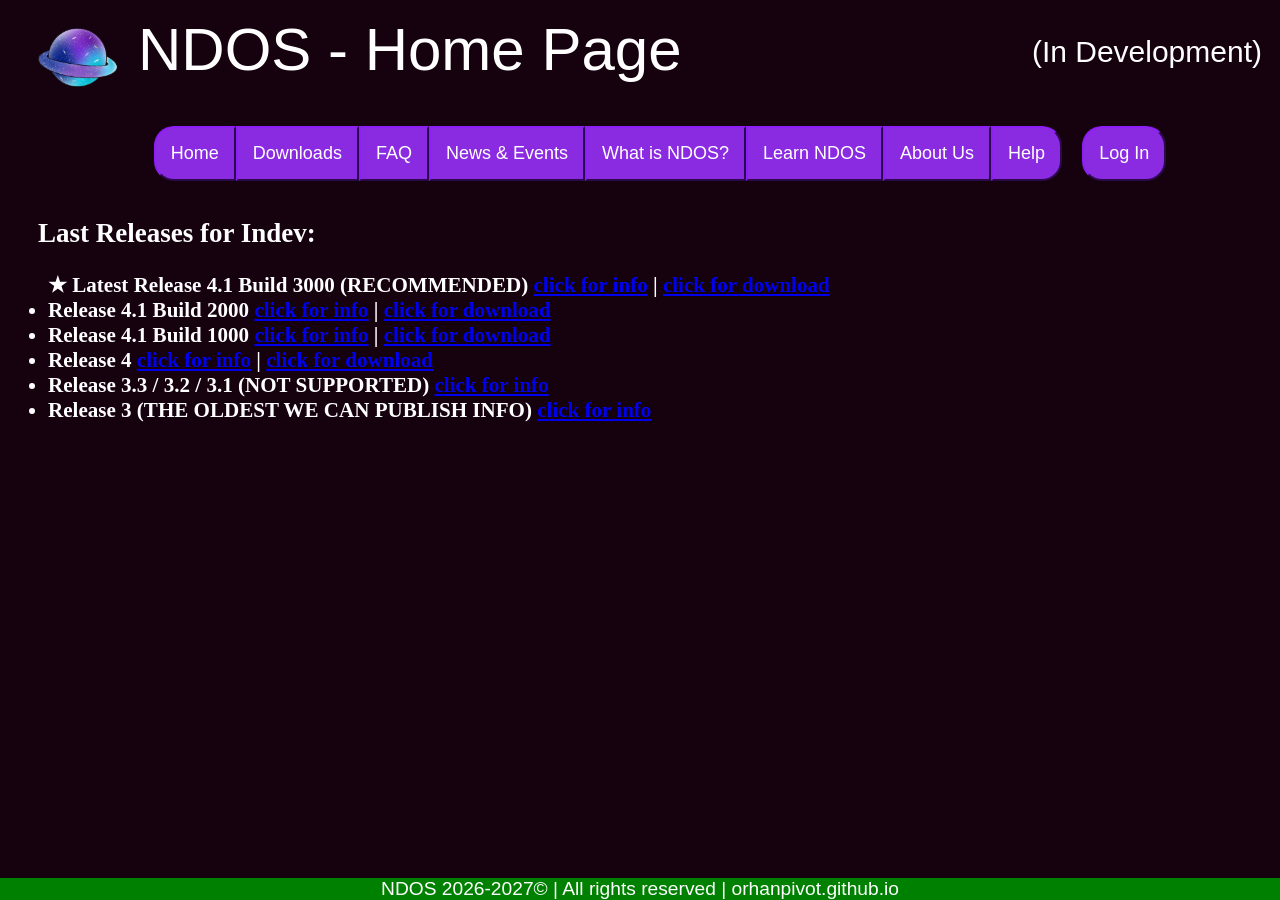
<file: index.html>
<!DOCTYPE html>
<html lang="en">
<head>
    <meta charset="UTF-8">
    <meta name="viewport" content="width=device-width, initial-scale=1.0">
    <title>NebulaDOS Website - Home</title>
    <link rel="stylesheet" href="style.css">
    <link rel="icon" type="image/x-icon" href="ndosicon.ico">
</head>
<body>
    <div class="header">
        <img class="header" src="ndosicon.ico" alt="" width="80px" height="80px">
        <span class="header">NDOS - Home Page</span>
        <span id="dev">(In Development)</span>
    </div>
    <div class="menu">
        <ul class="menu">
            <li class="menu" id="home">
                <button onclick="window.location.href='index.html'" class="menu" id="home">Home</button>
            </li>
            <li class="menu" id="dw">
                <button onclick="window.location.href='downl.html'" class="menu" id="dw">Downloads</button>
            </li>
            <li class="menu" id="faq">
                <button onclick="window.location.href='faq.html'" class="menu" id="faq">FAQ</button>
            </li>
            <li class="menu" id="news">
                <button onclick="window.location.href='news.html'" class="menu" id="news">News & Events</button>
            </li>
            <li class="menu" id="windos">
                <button onclick="window.location.href='whatsndos.html'" class="menu" id="windos">What is NDOS?</button>
            </li>
            <li class="menu" id="lrn">
                <button onclick="window.location.href='learn.html'" class="menu" id="lrn">Learn NDOS</button>
            </li>
            <li class="menu" id="abt">
                <button onclick="window.location.href='about.html'" class="menu" id="abt">About Us</button>
            </li>
            <li class="menu" id="help">
                <button onclick="window.location.href='help.html'" class="menu" id="help">Help</button>
            </li>
            <li class="menu" id="login">
                <button onclick="window.location.href='login.html'" class="menu" id="login">Log In</button>
            </li>
        </ul>
    </div>
    <div class="infos">
        <h2 class="rel">Last Releases for Indev:</h2>
        <h3 class="rel">
            <ul class="rel">
                <li class="rel" id="last">
                    Latest Release 4.1 Build 3000 (RECOMMENDED)
                    <a href="news.html">click for info</a> | 
                    <a href="downl.html">click for download</a>
                </li>
                <li class="rel">
                    Release 4.1 Build 2000
                    <a href="news.html">click for info</a> | 
                    <a href="downl.html">click for download</a>
                </li>
                <li class="rel">
                    Release 4.1 Build 1000
                    <a href="news.html">click for info</a> | 
                    <a href="downl.html">click for download</a>
                </li>
                <li class="rel">
                    Release 4
                    <a href="news.html">click for info</a> | 
                    <a href="downl.html">click for download</a>
                </li>
                <li class="rel">
                    Release 3.3 / 3.2 / 3.1 (NOT SUPPORTED)
                    <a href="news.html">click for info</a>
                </li>
                <li class="rel">
                    Release 3 (THE OLDEST WE CAN PUBLISH INFO)
                    <a href="news.html">click for info</a>
                </li>
            </ul>
        </h3>
    </div>
    <footer>
        <span class="bottom">NDOS 2026-2027© | All rights reserved | orhanpivot.github.io</span>
    </footer>
</body>
</html>
</file>
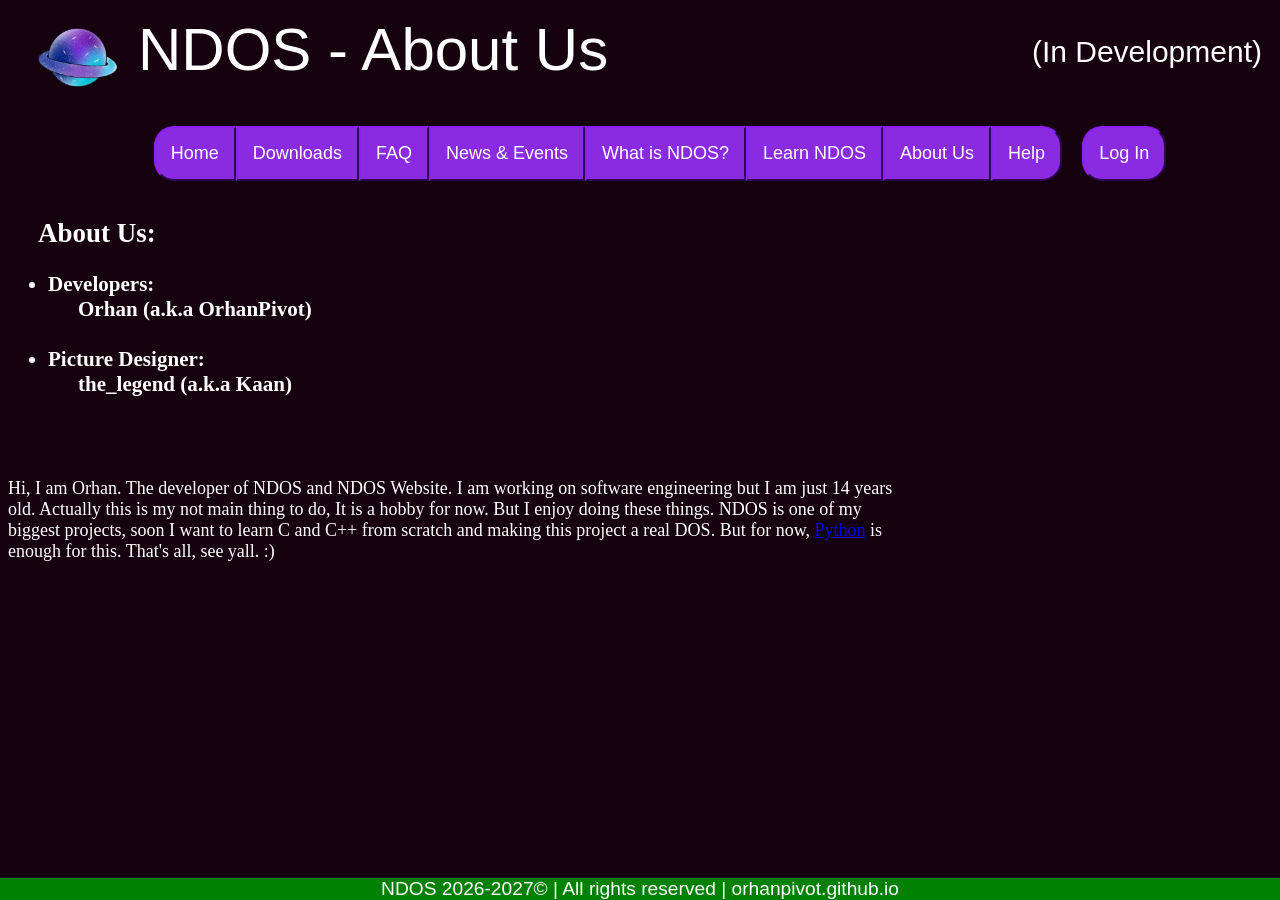
<file: about.html>
<!DOCTYPE html>
<html lang="en">
<head>
    <meta charset="UTF-8">
    <meta name="viewport" content="width=device-width, initial-scale=1.0">
    <title>NDOS Website - About Us</title>
    <link rel="stylesheet" href="about.css">
    <link rel="icon" type="image/x-icon" href="ndosicon.ico">
</head>
<body>
    <div class="header">
        <img class="header" src="ndosicon.ico" alt="" width="80px" height="80px">
        <span class="header">NDOS - About Us</span>
        <span id="dev">(In Development)</span>
    </div>
    <div class="menu">
        <ul class="menu">
            <li class="menu" id="home">
                <button onclick="window.location.href='index.html'" class="menu" id="home">Home</button>
            </li>
            <li class="menu" id="dw">
                <button onclick="window.location.href='downl.html'" class="menu" id="dw">Downloads</button>
            </li>
            <li class="menu" id="faq">
                <button onclick="window.location.href='faq.html'" class="menu" id="faq">FAQ</button>
            </li>
            <li class="menu" id="news">
                <button onclick="window.location.href='news.html'" class="menu" id="news">News & Events</button>
            </li>
            <li class="menu" id="windos">
                <button onclick="window.location.href='whatsndos.html'" class="menu" id="windos">What is NDOS?</button>
            </li>
            <li class="menu" id="lrn">
                <button onclick="window.location.href='learn.html'" class="menu" id="lrn">Learn NDOS</button>
            </li>
            <li class="menu" id="abt">
                <button onclick="window.location.href='about.html'" class="menu" id="abt">About Us</button>
            </li>
            <li class="menu" id="help">
                <button onclick="window.location.href='help.html'" class="menu" id="help">Help</button>
            </li>
            <li class="menu" id="login">
                <button onclick="window.location.href='login.html'" class="menu" id="login">Log In</button>
            </li>
        </ul>
    </div>
    <div class="about">
        <h2>About Us:</h2>
        <h3 class="about">
            <ul class="about">
                <li class="about">
                    Developers:
                    <br>
                    <span class="about">Orhan (a.k.a OrhanPivot)</span>
                </li>
                <br>
                <li class="about">
                    Picture Designer:
                    <br>
                    <span class="about">the_legend (a.k.a Kaan)</span>
                </li>
            </ul>
        </h3>
        <br>
        <br>
        <p class="about">
            Hi, I am Orhan. The developer of NDOS and NDOS Website. I am working on software engineering but I am just 14 years old. Actually this is my not main thing to do, It is a hobby for now. But I enjoy doing these things. NDOS is one of my biggest projects, soon I want to learn C and C++ from scratch and making this project a real DOS. But for now, <a href="https://www.python.org/" target="_blank">Python</a> is enough for this. That's all, see yall. :)
        </p>
    </div>
    <footer>
        <span class="bottom">NDOS 2026-2027© | All rights reserved | orhanpivot.github.io</span>
    </footer>
</body>
</html>
</file>
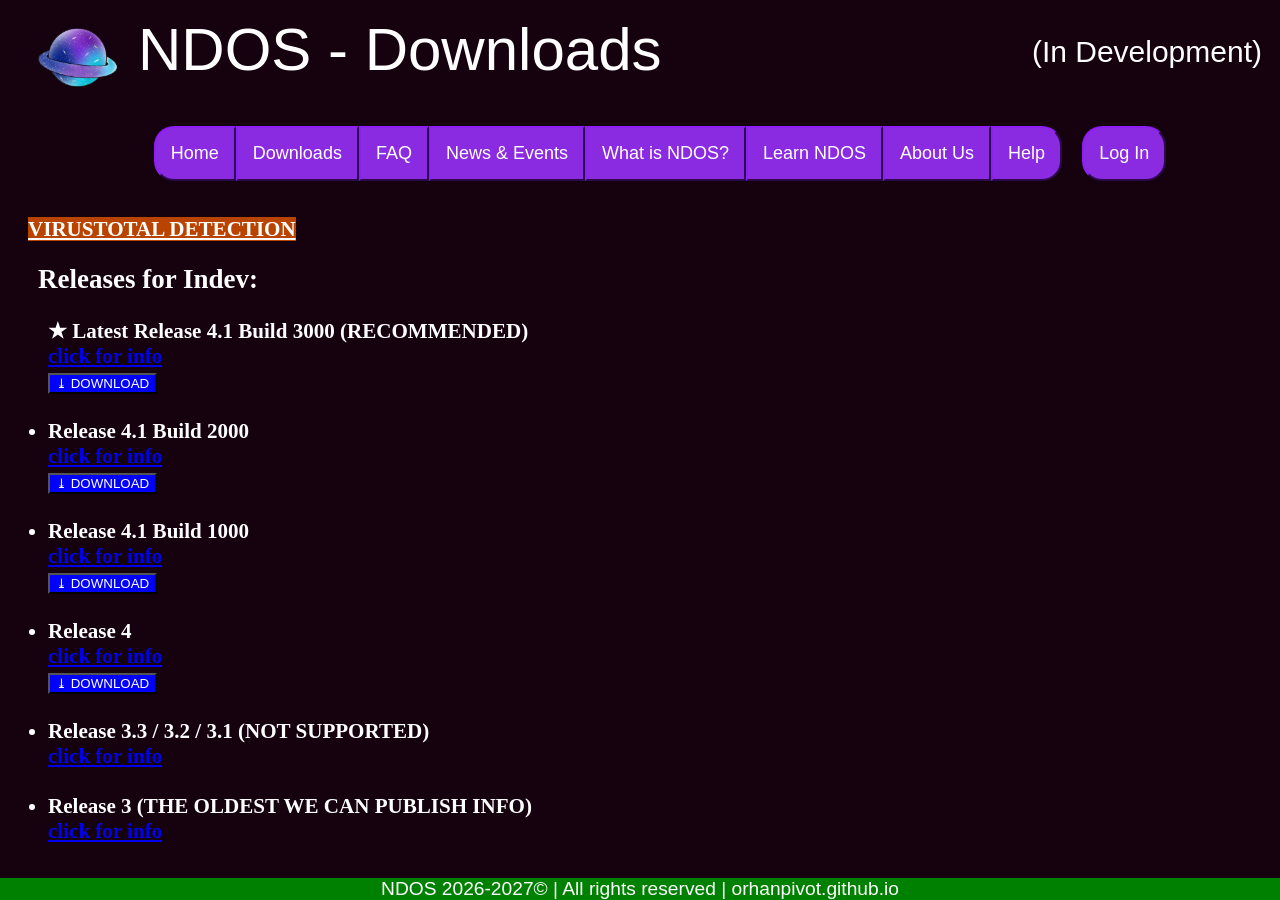
<file: downl.html>
<!DOCTYPE html>
<html lang="en">
<head>
    <meta charset="UTF-8">
    <meta name="viewport" content="width=device-width, initial-scale=1.0">
    <title>NDOS Website - Downloads</title>
    <link rel="stylesheet" href="dw.css">
    <link rel="icon" type="image/x-icon" href="ndosicon.ico">
</head>
<body>
    <div class="header">
        <img class="header" src="ndosicon.ico" alt="" width="80px" height="80px">
        <span class="header">NDOS - Downloads</span>
        <span id="dev">(In Development)</span>
    </div>
    <div class="menu">
        <ul class="menu">
            <li class="menu" id="home">
                <button onclick="window.location.href='index.html'" class="menu" id="home">Home</button>
            </li>
            <li class="menu" id="dw">
                <button onclick="window.location.href='downl.html'" class="menu" id="dw">Downloads</button>
            </li>
            <li class="menu" id="faq">
                <button onclick="window.location.href='faq.html'" class="menu" id="faq">FAQ</button>
            </li>
            <li class="menu" id="news">
                <button onclick="window.location.href='news.html'" class="menu" id="news">News & Events</button>
            </li>
            <li class="menu" id="windos">
                <button onclick="window.location.href='whatsndos.html'" class="menu" id="windos">What is NDOS?</button>
            </li>
            <li class="menu" id="lrn">
                <button onclick="window.location.href='learn.html'" class="menu" id="lrn">Learn NDOS</button>
            </li>
            <li class="menu" id="abt">
                <button onclick="window.location.href='about.html'" class="menu" id="abt">About Us</button>
            </li>
            <li class="menu" id="help">
                <button onclick="window.location.href='help.html'" class="menu" id="help">Help</button>
            </li>
            <li class="menu" id="login">
                <button onclick="window.location.href='login.html'" class="menu" id="login">Log In</button>
            </li>
        </ul>
    </div>
    <div class="main">
        <h3 class="virustotal">
            <a class="virustotal" href="https://www.virustotal.com/gui/file/8b4496083ea16c419c0c71077f6a2ff91b20406745093dacb1380df90e85171d/detection" target="_blank">VIRUSTOTAL DETECTION</a>
        </h3>
        <h2>Releases for Indev:</h2>
        <h3>
            <ul class="rel">
                <li class="rel" id="last">
                    Latest Release 4.1 Build 3000 (RECOMMENDED)
                    <br>
                    <a href="news.html">click for info</a>
                    <br>
                    <button class="main" onclick="window.location.href='./releases/NDOS Release 4.1 Build 3000.zip'">
                        ⤓ DOWNLOAD
                    </button>
                </li>
                <br>
                <li class="rel">
                    Release 4.1 Build 2000
                    <br>
                    <a href="news.html">click for info</a>
                    <br>
                    <button class="main" onclick="window.location.href='./releases/NDOS Release 4.1 Build 2000.zip'">
                        ⤓ DOWNLOAD
                    </button>
                </li>
                <br>
                <li class="rel">
                    Release 4.1 Build 1000
                    <br>
                    <a href="news.html">click for info</a>
                    <br>
                    <button class="main" onclick="window.location.href='404.html'">
                        ⤓ DOWNLOAD
                    </button>
                </li>
                <br>
                <li class="rel">
                    Release 4
                    <br>
                    <a href="news.html">click for info</a>
                    <br>
                    <button class="main" onclick="window.location.href='./releases/NDOS Release 4.zip'">
                        ⤓ DOWNLOAD
                    </button>
                </li>
                <br>
                <li class="rel">
                    Release 3.3 / 3.2 / 3.1 (NOT SUPPORTED)
                    <br>
                    <a href="news.html">click for info</a>
                </li>
                <br>
                <li class="rel">
                    Release 3 (THE OLDEST WE CAN PUBLISH INFO)
                    <br>
                    <a href="news.html">click for info</a>
                </li>
            </ul>
        </h3>
    </div>
    <footer>
        <span class="bottom">NDOS 2026-2027© | All rights reserved | orhanpivot.github.io</span>
    </footer>
</body>
</html>
</file>
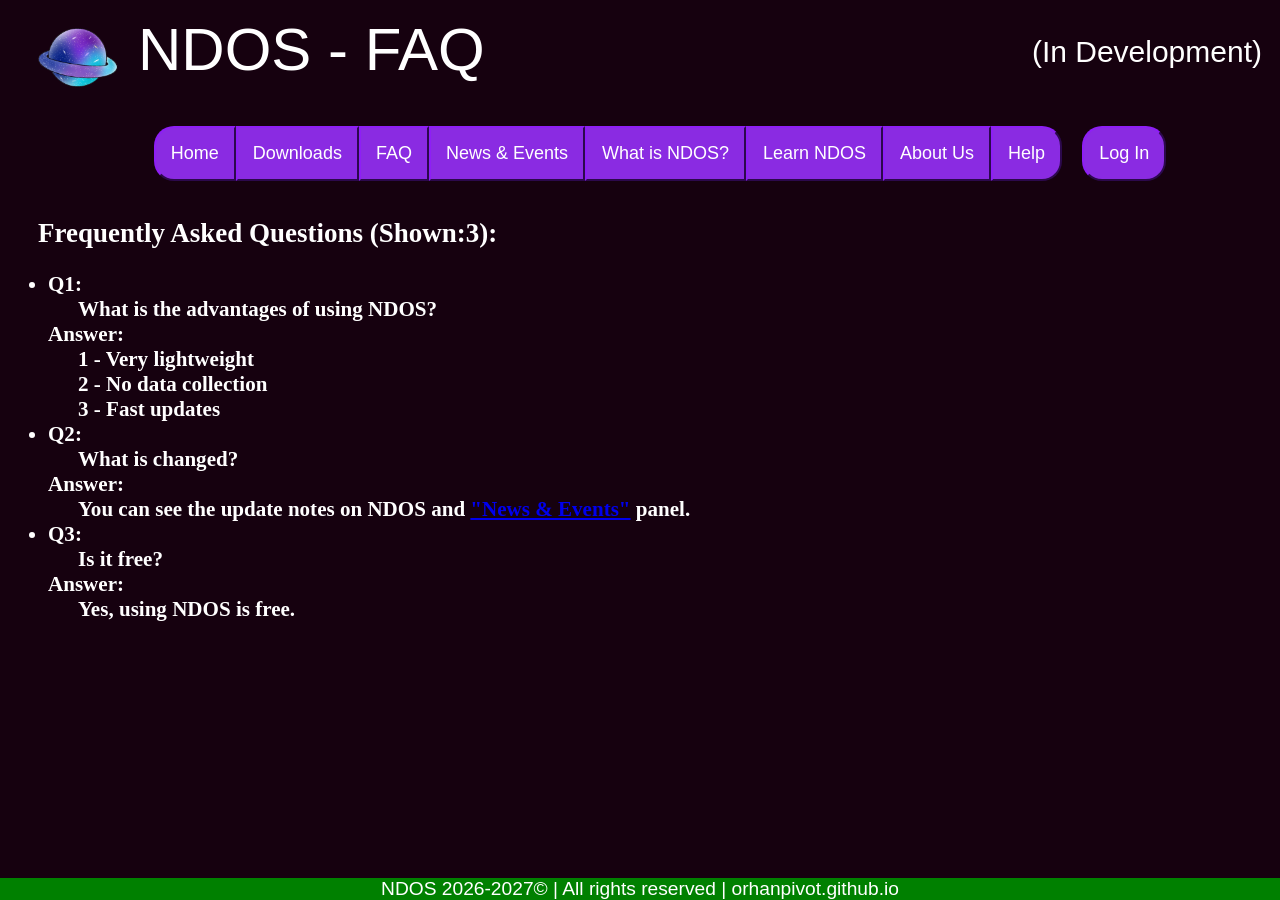
<file: faq.html>
<!DOCTYPE html>
<html lang="en">
<head>
    <meta charset="UTF-8">
    <meta name="viewport" content="width=device-width, initial-scale=1.0">
    <title>NDOS Website - FAQ</title>
    <link rel="stylesheet" href="faq.css">
    <link rel="icon" type="image/x-icon" href="ndosicon.ico">
</head>
<body>
    <div class="header">
        <img class="header" src="ndosicon.ico" alt="" width="80px" height="80px">
        <span class="header">NDOS - FAQ</span>
        <span id="dev">(In Development)</span>
    </div>
    <div class="menu">
        <ul class="menu">
            <li class="menu" id="home">
                <button onclick="window.location.href='index.html'" class="menu" id="home">Home</button>
            </li>
            <li class="menu" id="dw">
                <button onclick="window.location.href='downl.html'" class="menu" id="dw">Downloads</button>
            </li>
            <li class="menu" id="faq">
                <button onclick="window.location.href='faq.html'" class="menu" id="faq">FAQ</button>
            </li>
            <li class="menu" id="news">
                <button onclick="window.location.href='news.html'" class="menu" id="news">News & Events</button>
            </li>
            <li class="menu" id="windos">
                <button onclick="window.location.href='whatsndos.html'" class="menu" id="windos">What is NDOS?</button>
            </li>
            <li class="menu" id="lrn">
                <button onclick="window.location.href='learn.html'" class="menu" id="lrn">Learn NDOS</button>
            </li>
            <li class="menu" id="abt">
                <button onclick="window.location.href='about.html'" class="menu" id="abt">About Us</button>
            </li>
            <li class="menu" id="help">
                <button onclick="window.location.href='help.html'" class="menu" id="help">Help</button>
            </li>
            <li class="menu" id="login">
                <button onclick="window.location.href='login.html'" class="menu" id="login">Log In</button>
            </li>
        </ul>
    </div>
    <div class="faq">
        <h2>Frequently Asked Questions (Shown:3):</h2>
        <h3>
            <ul class="faq">
                <li class="faq">Q1: <br><span class="faq">What is the advantages of using NDOS?</span> <br>Answer: <br><span class="faq">1 - Very lightweight</span> <br><span class="faq">2 - No data collection</span> <br><span class="faq">3 - Fast updates</span></li>
                <li class="faq">Q2: <br><span class="faq">What is changed?</span> <br>Answer: <br><span class="faq">You can see the update notes on NDOS and <a href="news.html">"News & Events"</a> panel.</span></li>
                <li class="faq">Q3: <br><span class="faq">Is it free?</span> <br>Answer: <br><span class="faq">Yes, using NDOS is free.</span></li>
            </ul>
            <br>
        </h3>
    </div>
    <footer>
        <span class="bottom">NDOS 2026-2027© | All rights reserved | orhanpivot.github.io</span>
    </footer>
</body>
</html>
</file>
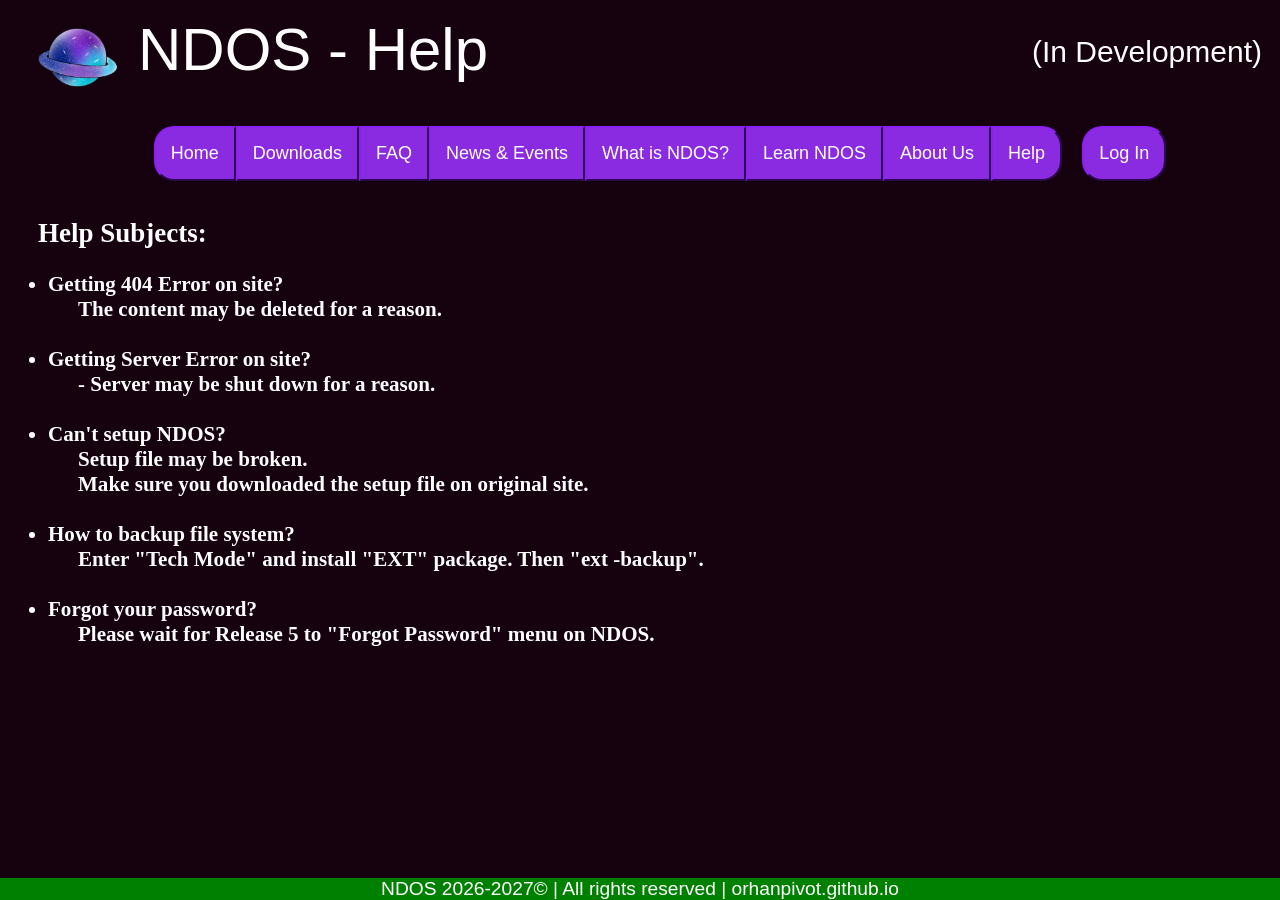
<file: help.html>
<!DOCTYPE html>
<html lang="en">
<head>
    <meta charset="UTF-8">
    <meta name="viewport" content="width=device-width, initial-scale=1.0">
    <title>NDOS Website - Help</title>
    <link rel="stylesheet" href="help.css">
    <link rel="icon" type="image/x-icon" href="ndosicon.ico">
</head>
<body>
    <div class="header">
        <img class="header" src="ndosicon.ico" alt="" width="80px" height="80px">
        <span class="header">NDOS - Help</span>
        <span id="dev">(In Development)</span>
    </div>
    <div class="menu">
        <ul class="menu">
            <li class="menu" id="home">
                <button onclick="window.location.href='index.html'" class="menu" id="home">Home</button>
            </li>
            <li class="menu" id="dw">
                <button onclick="window.location.href='downl.html'" class="menu" id="dw">Downloads</button>
            </li>
            <li class="menu" id="faq">
                <button onclick="window.location.href='faq.html'" class="menu" id="faq">FAQ</button>
            </li>
            <li class="menu" id="news">
                <button onclick="window.location.href='news.html'" class="menu" id="news">News & Events</button>
            </li>
            <li class="menu" id="windos">
                <button onclick="window.location.href='whatsndos.html'" class="menu" id="windos">What is NDOS?</button>
            </li>
            <li class="menu" id="lrn">
                <button onclick="window.location.href='learn.html'" class="menu" id="lrn">Learn NDOS</button>
            </li>
            <li class="menu" id="abt">
                <button onclick="window.location.href='about.html'" class="menu" id="abt">About Us</button>
            </li>
            <li class="menu" id="help">
                <button onclick="window.location.href='help.html'" class="menu" id="help">Help</button>
            </li>
            <li class="menu" id="login">
                <button onclick="window.location.href='login.html'" class="menu" id="login">Log In</button>
            </li>
        </ul>
    </div>
    <div class="help">
        <h2 class="help">Help Subjects:</h2>
        <h3 class="help">
            <ul class="help">
                <li class="help">
                    Getting 404 Error on site?
                    <br>
                    <span class="help">
                        The content may be deleted for a reason.
                    </span>
                </li>
                <br>
                <li class="help">
                    Getting Server Error on site?
                    <br>
                    <span class="help">
                        - Server may be shut down for a reason.
                    </span>
                </li>
                <br>
                <li class="help">
                    Can't setup NDOS?
                    <br>
                    <span class="help">
                        Setup file may be broken.
                    </span>
                    <br>
                    <span class="help">
                        Make sure you downloaded the setup file on original site.
                    </span>
                </li>
                <br>
                <li class="help">
                    How to backup file system?
                    <br>
                    <span class="help">
                        Enter "Tech Mode" and install "EXT" package. Then "ext -backup".
                    </span>
                </li>
                <br>
                <li class="help">
                    Forgot your password?
                    <br>
                    <span class="help">
                        Please wait for Release 5 to "Forgot Password" menu on NDOS.
                    </span>
                </li>
            </ul>
        </h3>
    </div>
    <br>
    <footer>
        <span class="bottom">NDOS 2026-2027© | All rights reserved | orhanpivot.github.io</span>
    </footer>
</body>
</html>
</file>
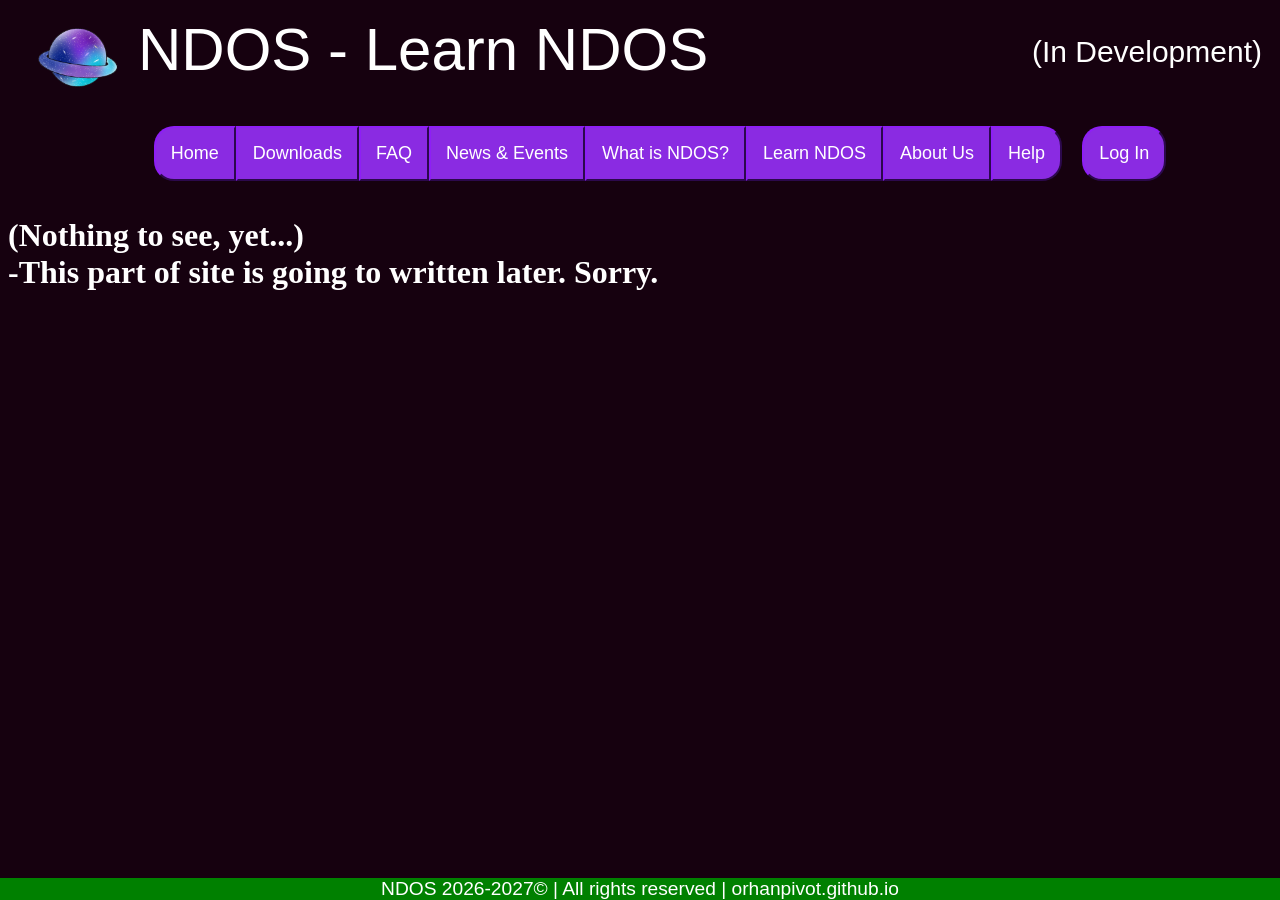
<file: learn.html>
<!DOCTYPE html>
<html lang="en">
<head>
    <meta charset="UTF-8">
    <meta name="viewport" content="width=device-width, initial-scale=1.0">
    <title>NDOS Website - Learn NDOS</title>
    <link rel="stylesheet" href="learn.css">
    <link rel="icon" type="image/x-icon" href="ndosicon.ico">
</head>
<body>
    <div class="header">
        <img class="header" src="ndosicon.ico" alt="" width="80px" height="80px">
        <span class="header">NDOS - Learn NDOS</span>
        <span id="dev">(In Development)</span>
    </div>
    <div class="menu">
        <ul class="menu">
            <li class="menu" id="home">
                <button onclick="window.location.href='index.html'" class="menu" id="home">Home</button>
            </li>
            <li class="menu" id="dw">
                <button onclick="window.location.href='downl.html'" class="menu" id="dw">Downloads</button>
            </li>
            <li class="menu" id="faq">
                <button onclick="window.location.href='faq.html'" class="menu" id="faq">FAQ</button>
            </li>
            <li class="menu" id="news">
                <button onclick="window.location.href='news.html'" class="menu" id="news">News & Events</button>
            </li>
            <li class="menu" id="windos">
                <button onclick="window.location.href='whatsndos.html'" class="menu" id="windos">What is NDOS?</button>
            </li>
            <li class="menu" id="lrn">
                <button onclick="window.location.href='learn.html'" class="menu" id="lrn">Learn NDOS</button>
            </li>
            <li class="menu" id="abt">
                <button onclick="window.location.href='about.html'" class="menu" id="abt">About Us</button>
            </li>
            <li class="menu" id="help">
                <button onclick="window.location.href='help.html'" class="menu" id="help">Help</button>
            </li>
            <li class="menu" id="login">
                <button onclick="window.location.href='login.html'" class="menu" id="login">Log In</button>
            </li>
        </ul>
    </div>
    <div class="main">
        <h1 class="main">
            (Nothing to see, yet...)<br>-This part of site is going to written later. Sorry.
        </h1>
    </div>
    <footer>
        <span class="bottom">NDOS 2026-2027© | All rights reserved | orhanpivot.github.io</span>
    </footer>
</body>
</html>
</file>
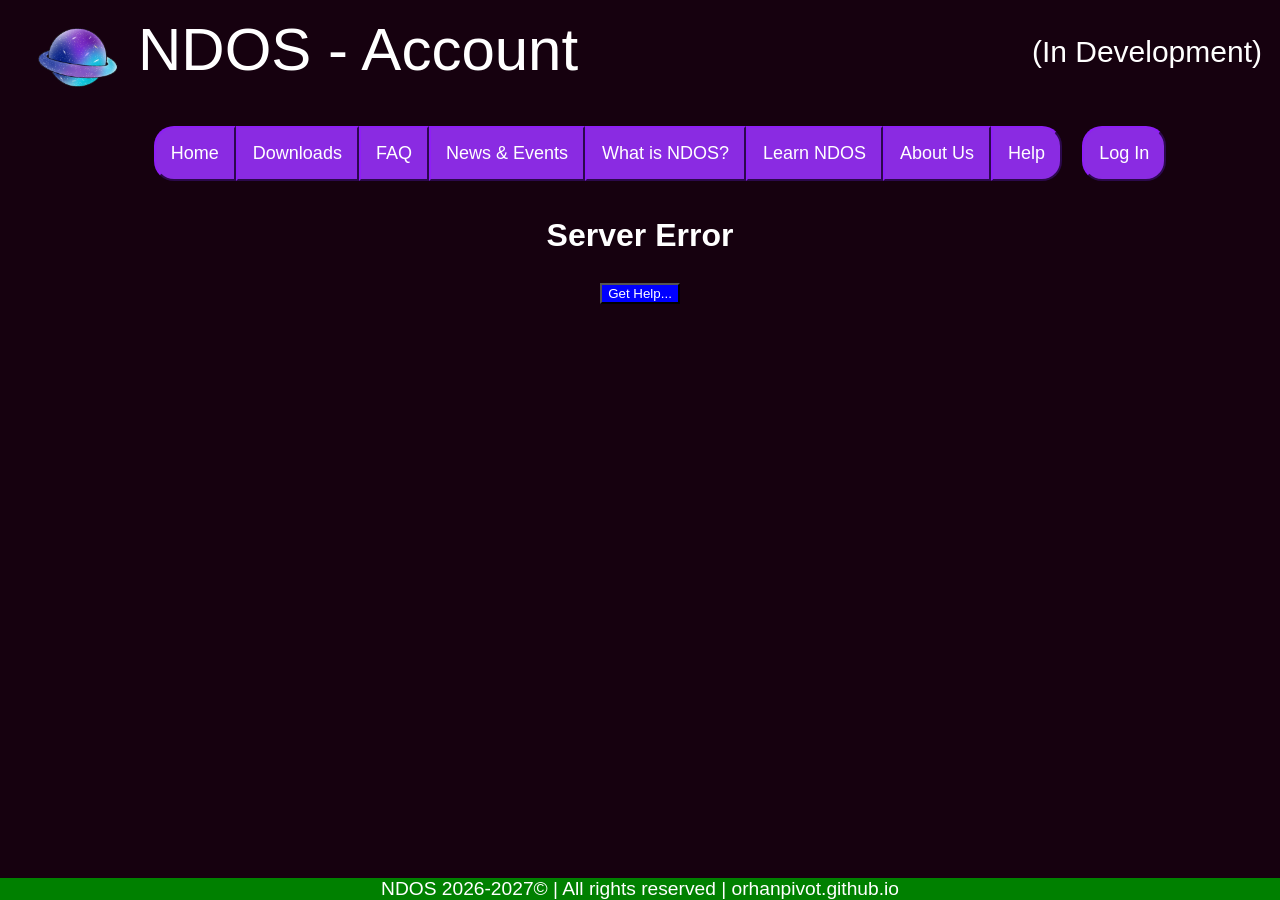
<file: login.html>
<!DOCTYPE html>
<html lang="en">
<head>
    <meta charset="UTF-8">
    <meta name="viewport" content="width=device-width, initial-scale=1.0">
    <title>NDOS Website - Account</title>
    <link rel="stylesheet" href="login.css">
    <link rel="icon" type="image/x-icon" href="ndosicon.ico">
</head>
<body>
    <div class="header">
        <img class="header" src="ndosicon.ico" alt="" width="80px" height="80px">
        <span class="header">NDOS - Account</span>
        <span id="dev">(In Development)</span>
    </div>
    <div class="menu">
        <ul class="menu">
            <li class="menu" id="home">
                <button onclick="window.location.href='index.html'" class="menu" id="home">Home</button>
            </li>
            <li class="menu" id="dw">
                <button onclick="window.location.href='downl.html'" class="menu" id="dw">Downloads</button>
            </li>
            <li class="menu" id="faq">
                <button onclick="window.location.href='faq.html'" class="menu" id="faq">FAQ</button>
            </li>
            <li class="menu" id="news">
                <button onclick="window.location.href='news.html'" class="menu" id="news">News & Events</button>
            </li>
            <li class="menu" id="windos">
                <button onclick="window.location.href='whatsndos.html'" class="menu" id="windos">What is NDOS?</button>
            </li>
            <li class="menu" id="lrn">
                <button onclick="window.location.href='learn.html'" class="menu" id="lrn">Learn NDOS</button>
            </li>
            <li class="menu" id="abt">
                <button onclick="window.location.href='about.html'" class="menu" id="abt">About Us</button>
            </li>
            <li class="menu" id="help">
                <button onclick="window.location.href='help.html'" class="menu" id="help">Help</button>
            </li>
            <li class="menu" id="login">
                <button onclick="window.location.href='login.html'" class="menu" id="login">Log In</button>
            </li>
        </ul>
    </div>
    <div class="login">
        <h1>Server Error</h1>
        <h2><button onclick="window.location.href='help.html'" class="hlp">Get Help...</button></h2>
    </div>
    <footer>
        <span class="bottom">NDOS 2026-2027© | All rights reserved | orhanpivot.github.io</span>
    </footer>
</body>
</html>
</file>
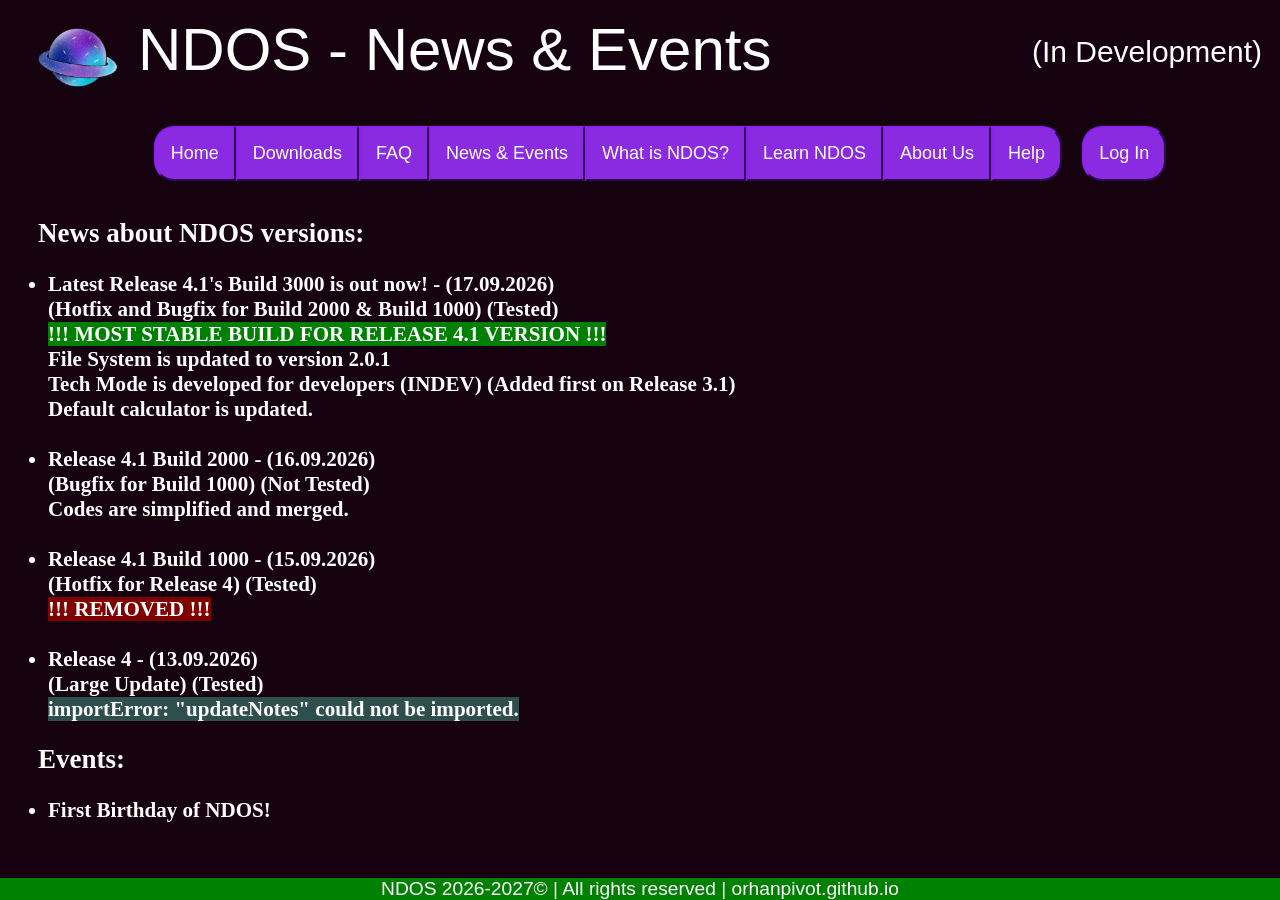
<file: news.html>
<!DOCTYPE html>
<html lang="en">
<head>
    <meta charset="UTF-8">
    <meta name="viewport" content="width=device-width, initial-scale=1.0">
    <title>NDOS Website - News</title>
    <link rel="stylesheet" href="news.css">
    <link rel="icon" type="image/x-icon" href="ndosicon.ico">
</head>
<body>
    <div class="header">
        <img class="header" src="ndosicon.ico" alt="" width="80px" height="80px">
        <span class="header">NDOS - News & Events</span>
        <span id="dev">(In Development)</span>
    </div>
    <div class="menu">
        <ul class="menu">
            <li class="menu" id="home">
                <button onclick="window.location.href='index.html'" class="menu" id="home">Home</button>
            </li>
            <li class="menu" id="dw">
                <button onclick="window.location.href='downl.html'" class="menu" id="dw">Downloads</button>
            </li>
            <li class="menu" id="faq">
                <button onclick="window.location.href='faq.html'" class="menu" id="faq">FAQ</button>
            </li>
            <li class="menu" id="news">
                <button onclick="window.location.href='news.html'" class="menu" id="news">News & Events</button>
            </li>
            <li class="menu" id="windos">
                <button onclick="window.location.href='whatsndos.html'" class="menu" id="windos">What is NDOS?</button>
            </li>
            <li class="menu" id="lrn">
                <button onclick="window.location.href='learn.html'" class="menu" id="lrn">Learn NDOS</button>
            </li>
            <li class="menu" id="abt">
                <button onclick="window.location.href='about.html'" class="menu" id="abt">About Us</button>
            </li>
            <li class="menu" id="help">
                <button onclick="window.location.href='help.html'" class="menu" id="help">Help</button>
            </li>
            <li class="menu" id="login">
                <button onclick="window.location.href='login.html'" class="menu" id="login">Log In</button>
            </li>
        </ul>
    </div>
    <div class="news">
        <h2 class="news">News about NDOS versions:</h2>
        <h3 class="news">
            <ul class="news">
                <li class="news">
                    Latest Release 4.1's Build 3000 is out now! - (17.09.2026)
                    <br>
                    (Hotfix and Bugfix for Build 2000 & Build 1000) (Tested)
                    <br>
                    <span class="news" id="GREEN">!!! MOST STABLE BUILD FOR RELEASE 4.1 VERSION !!!</span>
                    <br>
                    File System is updated to version 2.0.1
                    <br>
                    Tech Mode is developed for developers (INDEV) (Added first on Release 3.1)
                    <br>
                    Default calculator is updated.
                </li>
                <br>
                <li class="news">
                    Release 4.1 Build 2000 - (16.09.2026)
                    <br>
                    (Bugfix for Build 1000) (Not Tested)
                    <br>
                    Codes are simplified and merged.
                </li>
                <br>
                <li class="news">
                    Release 4.1 Build 1000 - (15.09.2026)
                    <br>
                    (Hotfix for Release 4) (Tested)
                    <br>
                    <span class="news" id="RED">!!! REMOVED !!!</span>
                </li>
                <br>
                <li class="news">
                    Release 4 - (13.09.2026)
                    <br>
                    (Large Update) (Tested)
                    <br>
                    <span class="news" id="GRAY">importError: "updateNotes" could not be imported.</span>
                </li>
            </ul>
        </h3>
    </div>
    <div class="events">
        <h2>Events:</h2>
        <h3 class="events">
            <ul class="events">
                <li class="events">
                    First Birthday of NDOS!
                    <br>
                    <br>
                </li>
            </ul>
        </h3>
    </div>
    <footer>
        <span class="bottom">NDOS 2026-2027© | All rights reserved | orhanpivot.github.io</span>
    </footer>
</body>
</html>
</file>
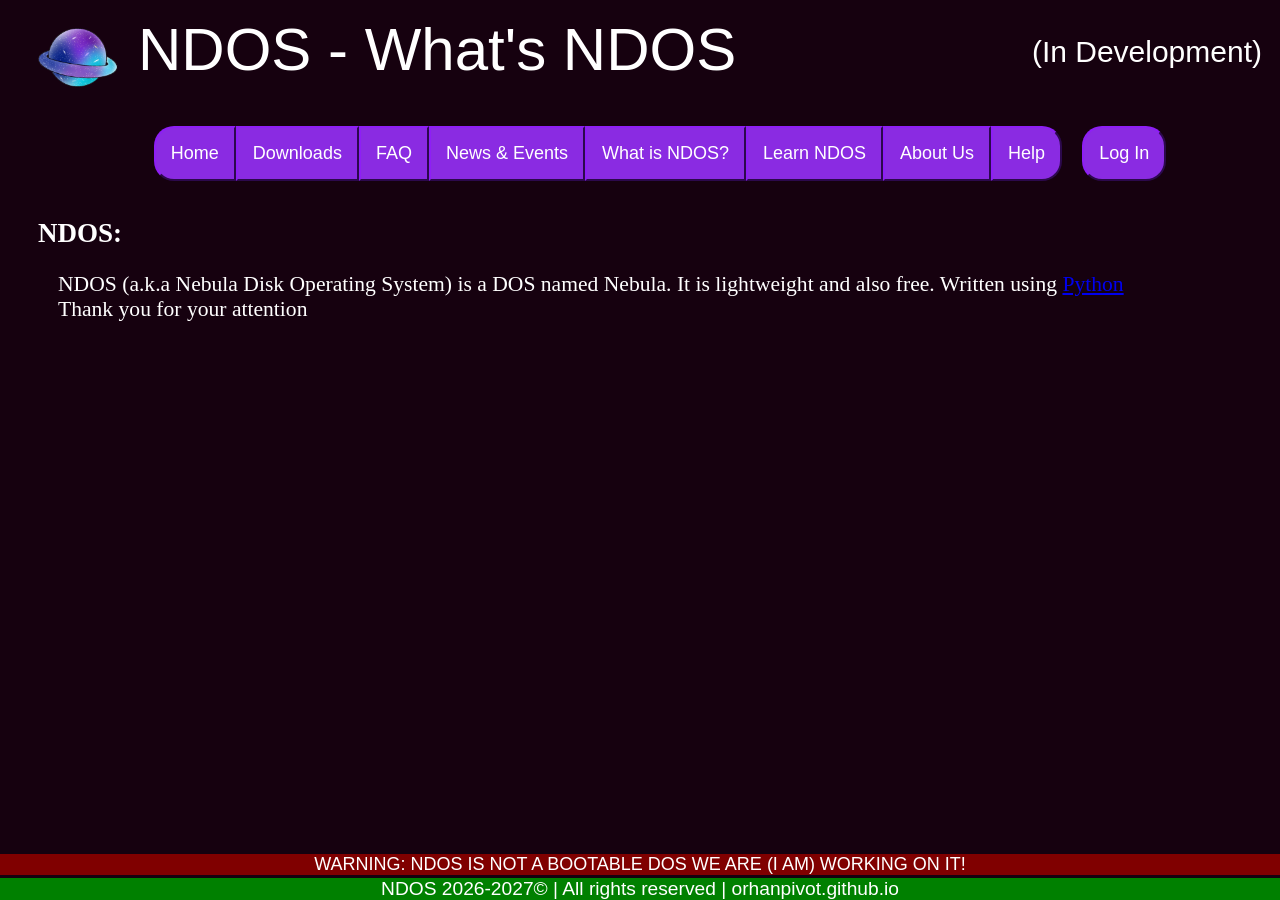
<file: whatsndos.html>
<!DOCTYPE html>
<html lang="en">
<head>
    <meta charset="UTF-8">
    <meta name="viewport" content="width=device-width, initial-scale=1.0">
    <title>NDOS Website - What is NDOS</title>
    <link rel="stylesheet" href="whatsndos.css">
    <link rel="icon" type="image/x-icon" href="ndosicon.ico">
</head>
<body>
    <div class="header">
        <img class="header" src="ndosicon.ico" alt="" width="80px" height="80px">
        <span class="header">NDOS - What's NDOS</span>
        <span id="dev">(In Development)</span>
    </div>
    <div class="menu">
        <ul class="menu">
            <li class="menu" id="home">
                <button onclick="window.location.href='index.html'" class="menu" id="home">Home</button>
            </li>
            <li class="menu" id="dw">
                <button onclick="window.location.href='downl.html'" class="menu" id="dw">Downloads</button>
            </li>
            <li class="menu" id="faq">
                <button onclick="window.location.href='faq.html'" class="menu" id="faq">FAQ</button>
            </li>
            <li class="menu" id="news">
                <button onclick="window.location.href='news.html'" class="menu" id="news">News & Events</button>
            </li>
            <li class="menu" id="windos">
                <button onclick="window.location.href='whatsndos.html'" class="menu" id="windos">What is NDOS?</button>
            </li>
            <li class="menu" id="lrn">
                <button onclick="window.location.href='learn.html'" class="menu" id="lrn">Learn NDOS</button>
            </li>
            <li class="menu" id="abt">
                <button onclick="window.location.href='about.html'" class="menu" id="abt">About Us</button>
            </li>
            <li class="menu" id="help">
                <button onclick="window.location.href='help.html'" class="menu" id="help">Help</button>
            </li>
            <li class="menu" id="login">
                <button onclick="window.location.href='login.html'" class="menu" id="login">Log In</button>
            </li>
        </ul>
    </div>
    <div class="main">
        <h2 class="main">NDOS:</h2>
        <p class="main">
            NDOS (a.k.a Nebula Disk Operating System) is a DOS named Nebula. It is lightweight and also free. Written using <a href="https://www.python.org/" target="_blank" class="main">Python</a><br>Thank you for your attention
        </p>
    </div>
    <footer class="footer">
        <span class="footer">WARNING: NDOS IS NOT A BOOTABLE DOS WE ARE (I AM) WORKING ON IT!</span>
    </footer>
    <footer>
        <span class="bottom">NDOS 2026-2027© | All rights reserved | orhanpivot.github.io</span>
    </footer>
</body>
</html>
</file>
<file: style.css>
html {
    background-color: rgb(22, 1, 15);
    color: white;
}
/*body {}*/
div.header {
    margin-top: 15px;
    display: flex;
    text-align: center;
}
img.header {
    margin-left: 30px;
}
span.header {
    margin-left: 20px;
    font-family: 'Segoe UI', Tahoma, Geneva, Verdana, sans-serif;
    font-size: 60px;
}
span#dev {
    margin-top: 20px;
    margin-bottom: 20px;
    margin-right: 10px;
    margin-left: auto;
    font-family: 'Segoe UI', Tahoma, Geneva, Verdana, sans-serif;
    font-size: 30px;
}
ul.menu {
    justify-content: center;
    list-style: none;
    display: flex;
    text-align: center;
}
button.menu {
    background-color: blueviolet;
    border-color: rgb(93, 20, 161);
    color: white;
    padding: 15px;
    margin: 15px 0px;
    font-size: large;
}
button.menu:hover {
    background-color: rgb(163, 112, 211);
    border-color: rgb(163, 112, 211);
}
button#home {
    border-top-left-radius: 20px;
    border-bottom-left-radius: 20px;
}
button#help {
    border-top-right-radius: 20px;
    border-bottom-right-radius: 20px;
}
button#login {
    margin-left: 20px;
    border-radius: 20px;
}
/*
button.faq {}
button.news {}
button.windos {}
button.lrn {}
button.abt {}
*/
div.infos {
    font-size: large;
}
h2.rel {
    margin-left: 30px;
}
li.rel#last {
    list-style: none;
}
li.rel#last::before {
    content: "★ ";
    color: white;
}
a:hover {
    color: wheat;
}
footer {
    background-color: green;
    position: fixed;
    text-align: center;
    bottom: 0;
    left: 0;
    width: 100%;
}
span.bottom {
    font-family: 'Segoe UI', Tahoma, Geneva, Verdana, sans-serif;
    font-size: larger;
}
</file>
<file: about.css>
html {
    background-color: rgb(22, 1, 15);
    color: white;
}
div.header {
    margin-top: 15px;
    display: flex;
    text-align: center;
}
img.header {
    margin-left: 30px;
}
span.header {
    margin-left: 20px;
    font-family: 'Segoe UI', Tahoma, Geneva, Verdana, sans-serif;
    font-size: 60px;
}
span#dev {
    margin-top: 20px;
    margin-bottom: 20px;
    margin-right: 10px;
    margin-left: auto;
    font-family: 'Segoe UI', Tahoma, Geneva, Verdana, sans-serif;
    font-size: 30px;
}
ul.menu {
    justify-content: center;
    list-style: none;
    display: flex;
    text-align: center;
}
button.menu {
    background-color: blueviolet;
    border-color: rgb(93, 20, 161);
    color: white;
    padding: 15px;
    margin: 15px 0px;
    font-size: large;
}
button.menu:hover {
    background-color: rgb(163, 112, 211);
    border-color: rgb(163, 112, 211);
}
button#home {
    border-top-left-radius: 20px;
    border-bottom-left-radius: 20px;
}
button#help {
    border-top-right-radius: 20px;
    border-bottom-right-radius: 20px;
}
button#login {
    margin-left: 20px;
    border-radius: 20px;
}
div.about {
    font-size: large;
}
h2 {
    margin-left: 30px;
}
span.about {
    margin-left: 30px;
}
p.about {
    margin-right: 360px;
}
a:hover {
    color: wheat;
}
footer {
    background-color: green;
    position: fixed;
    text-align: center;
    bottom: 0;
    left: 0;
    width: 100%;
}
span.bottom {
    font-family: 'Segoe UI', Tahoma, Geneva, Verdana, sans-serif;
    font-size: larger;
}
</file>
<file: dw.css>
html {
    background-color: rgb(22, 1, 15);
    color: white;
}
div.header {
    margin-top: 15px;
    display: flex;
    text-align: center;
}
img.header {
    margin-left: 30px;
}
span.header {
    margin-left: 20px;
    font-family: 'Segoe UI', Tahoma, Geneva, Verdana, sans-serif;
    font-size: 60px;
}
span#dev {
    margin-top: 20px;
    margin-bottom: 20px;
    margin-right: 10px;
    margin-left: auto;
    font-family: 'Segoe UI', Tahoma, Geneva, Verdana, sans-serif;
    font-size: 30px;
}
ul.menu {
    justify-content: center;
    list-style: none;
    display: flex;
    text-align: center;
}
button.menu {
    background-color: blueviolet;
    border-color: rgb(93, 20, 161);
    color: white;
    padding: 15px;
    margin: 15px 0px;
    font-size: large;
}
button.menu:hover {
    background-color: rgb(163, 112, 211);
    border-color: rgb(163, 112, 211);
}
button#home {
    border-top-left-radius: 20px;
    border-bottom-left-radius: 20px;
}
button#help {
    border-top-right-radius: 20px;
    border-bottom-right-radius: 20px;
}
button#login {
    margin-left: 20px;
    border-radius: 20px;
}
div.main {
    font-size: large;
}
h2 {
    margin-left: 30px;
}
h3.virustotal {
    margin-left: 20px;
}
a:hover {
    color: wheat;
}
a.virustotal {
    background-color: rgb(185, 68, 0);
    color: white;
}
button.main {
    background-color: blue;
    color: white;
}
button.main:hover {
    background-color: rgb(57, 57, 255);
}
li.rel#last {
    list-style: none;
}
li.rel#last::before {
    content: "★ ";
    color: white;
}
footer {
    background-color: green;
    position: fixed;
    text-align: center;
    bottom: 0;
    left: 0;
    width: 100%;
}
span.bottom {
    font-family: 'Segoe UI', Tahoma, Geneva, Verdana, sans-serif;
    font-size: larger;
}
</file>
<file: faq.css>
html {
    background-color: rgb(22, 1, 15);
    color: white;
}
div.header {
    margin-top: 15px;
    display: flex;
    text-align: center;
}
img.header {
    margin-left: 30px;
}
span.header {
    margin-left: 20px;
    font-family: 'Segoe UI', Tahoma, Geneva, Verdana, sans-serif;
    font-size: 60px;
}
span#dev {
    margin-top: 20px;
    margin-bottom: 20px;
    margin-right: 10px;
    margin-left: auto;
    font-family: 'Segoe UI', Tahoma, Geneva, Verdana, sans-serif;
    font-size: 30px;
}
ul.menu {
    justify-content: center;
    list-style: none;
    display: flex;
    text-align: center;
}
button.menu {
    background-color: blueviolet;
    border-color: rgb(93, 20, 161);
    color: white;
    padding: 15px;
    margin: 15px 0px;
    font-size: large;
}
button.menu:hover {
    background-color: rgb(163, 112, 211);
    border-color: rgb(163, 112, 211);
}
button#home {
    border-top-left-radius: 20px;
    border-bottom-left-radius: 20px;
}
button#help {
    border-top-right-radius: 20px;
    border-bottom-right-radius: 20px;
}
button#login {
    margin-left: 20px;
    border-radius: 20px;
}
div.faq {
    font-size: large;
}
h2 {
    margin-left: 30px;
}
span.faq {
    margin-left: 30px;
}
a:hover {
    color:wheat
}
footer {
    background-color: green;
    position: fixed;
    text-align: center;
    bottom: 0;
    left: 0;
    width: 100%;
}
span.bottom {
    font-family: 'Segoe UI', Tahoma, Geneva, Verdana, sans-serif;
    font-size: larger;
}
</file>
<file: help.css>
html {
    background-color: rgb(22, 1, 15);
    color: white;
}
div.header {
    margin-top: 15px;
    display: flex;
    text-align: center;
}
img.header {
    margin-left: 30px;
}
span.header {
    margin-left: 20px;
    font-family: 'Segoe UI', Tahoma, Geneva, Verdana, sans-serif;
    font-size: 60px;
}
span#dev {
    margin-top: 20px;
    margin-bottom: 20px;
    margin-right: 10px;
    margin-left: auto;
    font-family: 'Segoe UI', Tahoma, Geneva, Verdana, sans-serif;
    font-size: 30px;
}
ul.menu {
    justify-content: center;
    list-style: none;
    display: flex;
    text-align: center;
}
button.menu {
    background-color: blueviolet;
    border-color: rgb(93, 20, 161);
    color: white;
    padding: 15px;
    margin: 15px 0px;
    font-size: large;
}
button.menu:hover {
    background-color: rgb(163, 112, 211);
    border-color: rgb(163, 112, 211);
}
button#home {
    border-top-left-radius: 20px;
    border-bottom-left-radius: 20px;
}
button#help {
    border-top-right-radius: 20px;
    border-bottom-right-radius: 20px;
}
button#login {
    margin-left: 20px;
    border-radius: 20px;
}
footer {
    background-color: green;
    position: fixed;
    text-align: center;
    bottom: 0;
    left: 0;
    width: 100%;
}
span.bottom {
    font-family: 'Segoe UI', Tahoma, Geneva, Verdana, sans-serif;
    font-size: larger;
}
div.help {
    font-size: large;
}
h2.help {
    margin-left: 30px;
}
span.help {
    margin-left: 30px;
}
</file>
<file: learn.css>
html {
    background-color: rgb(22, 1, 15);
    color: white;
}
div.header {
    margin-top: 15px;
    display: flex;
    text-align: center;
}
img.header {
    margin-left: 30px;
}
span.header {
    margin-left: 20px;
    font-family: 'Segoe UI', Tahoma, Geneva, Verdana, sans-serif;
    font-size: 60px;
}
span#dev {
    margin-top: 20px;
    margin-bottom: 20px;
    margin-right: 10px;
    margin-left: auto;
    font-family: 'Segoe UI', Tahoma, Geneva, Verdana, sans-serif;
    font-size: 30px;
}
ul.menu {
    justify-content: center;
    list-style: none;
    display: flex;
    text-align: center;
}
button.menu {
    background-color: blueviolet;
    border-color: rgb(93, 20, 161);
    color: white;
    padding: 15px;
    margin: 15px 0px;
    font-size: large;
}
button.menu:hover {
    background-color: rgb(163, 112, 211);
    border-color: rgb(163, 112, 211);
}
button#home {
    border-top-left-radius: 20px;
    border-bottom-left-radius: 20px;
}
button#help {
    border-top-right-radius: 20px;
    border-bottom-right-radius: 20px;
}
button#login {
    margin-left: 20px;
    border-radius: 20px;
}
footer {
    background-color: green;
    position: fixed;
    text-align: center;
    bottom: 0;
    left: 0;
    width: 100%;
}
span.bottom {
    font-family: 'Segoe UI', Tahoma, Geneva, Verdana, sans-serif;
    font-size: larger;
}
</file>
<file: login.css>
html {
    background-color: rgb(22, 1, 15);
    color: white;
}
div.header {
    margin-top: 15px;
    display: flex;
    text-align: center;
}
img.header {
    margin-left: 30px;
}
span.header {
    margin-left: 20px;
    font-family: 'Segoe UI', Tahoma, Geneva, Verdana, sans-serif;
    font-size: 60px;
}
span#dev {
    margin-top: 20px;
    margin-bottom: 20px;
    margin-right: 10px;
    margin-left: auto;
    font-family: 'Segoe UI', Tahoma, Geneva, Verdana, sans-serif;
    font-size: 30px;
}
ul.menu {
    justify-content: center;
    list-style: none;
    display: flex;
    text-align: center;
}
button.menu {
    background-color: blueviolet;
    border-color: rgb(93, 20, 161);
    color: white;
    padding: 15px;
    margin: 15px 0px;
    font-size: large;
}
button.menu:hover {
    background-color: rgb(163, 112, 211);
    border-color: rgb(163, 112, 211);
}
button#home {
    border-top-left-radius: 20px;
    border-bottom-left-radius: 20px;
}
button#help {
    border-top-right-radius: 20px;
    border-bottom-right-radius: 20px;
}
button#login {
    margin-left: 20px;
    border-radius: 20px;
}
button.hlp {
    background-color: blue;
    color: white;
}
button.hlp:hover {
    background-color: rgb(57, 57, 255);
}
div.login {
    font-family: 'Segoe UI', Tahoma, Geneva, Verdana, sans-serif;
    text-align: center;
}
footer {
    background-color: green;
    position: fixed;
    text-align: center;
    bottom: 0;
    left: 0;
    width: 100%;
}
span.bottom {
    font-family: 'Segoe UI', Tahoma, Geneva, Verdana, sans-serif;
    font-size: larger;
}
</file>
<file: news.css>
html {
    background-color: rgb(22, 1, 15);
    color: white;
}
div.header {
    margin-top: 15px;
    display: flex;
    text-align: center;
}
img.header {
    margin-left: 30px;
}
span.header {
    margin-left: 20px;
    font-family: 'Segoe UI', Tahoma, Geneva, Verdana, sans-serif;
    font-size: 60px;
}
span#dev {
    margin-top: 20px;
    margin-bottom: 20px;
    margin-right: 10px;
    margin-left: auto;
    font-family: 'Segoe UI', Tahoma, Geneva, Verdana, sans-serif;
    font-size: 30px;
}
ul.menu {
    justify-content: center;
    list-style: none;
    display: flex;
    text-align: center;
}
button.menu {
    background-color: blueviolet;
    border-color: rgb(93, 20, 161);
    color: white;
    padding: 15px;
    margin: 15px 0px;
    font-size: large;
}
button.menu:hover {
    background-color: rgb(163, 112, 211);
    border-color: rgb(163, 112, 211);
}
button#home {
    border-top-left-radius: 20px;
    border-bottom-left-radius: 20px;
}
button#help {
    border-top-right-radius: 20px;
    border-bottom-right-radius: 20px;
}
button#login {
    margin-left: 20px;
    border-radius: 20px;
}
div.news {
    font-size: large;
}
div.events {
    font-size: large;
}
h2 {
    margin-left: 30px;
}
span.news#GREEN {
    background-color: green;
}
span.news#RED {
    background-color: maroon;
}
span.news#GRAY {
    background-color:darkslategray;
}
footer {
    background-color: green;
    position: fixed;
    text-align: center;
    bottom: 0;
    left: 0;
    width: 100%;
}
span.bottom {
    font-family: 'Segoe UI', Tahoma, Geneva, Verdana, sans-serif;
    font-size: larger;
}
</file>
<file: whatsndos.css>
html {
    background-color: rgb(22, 1, 15);
    color: white;
}
div.header {
    margin-top: 15px;
    display: flex;
    text-align: center;
}
img.header {
    margin-left: 30px;
}
span.header {
    margin-left: 20px;
    font-family: 'Segoe UI', Tahoma, Geneva, Verdana, sans-serif;
    font-size: 60px;
}
span#dev {
    margin-top: 20px;
    margin-bottom: 20px;
    margin-right: 10px;
    margin-left: auto;
    font-family: 'Segoe UI', Tahoma, Geneva, Verdana, sans-serif;
    font-size: 30px;
}
ul.menu {
    justify-content: center;
    list-style: none;
    display: flex;
    text-align: center;
}
button.menu {
    background-color: blueviolet;
    border-color: rgb(93, 20, 161);
    color: white;
    padding: 15px;
    margin: 15px 0px;
    font-size: large;
}
button.menu:hover {
    background-color: rgb(163, 112, 211);
    border-color: rgb(163, 112, 211);
}
button#home {
    border-top-left-radius: 20px;
    border-bottom-left-radius: 20px;
}
button#help {
    border-top-right-radius: 20px;
    border-bottom-right-radius: 20px;
}
button#login {
    margin-left: 20px;
    border-radius: 20px;
}
footer {
    background-color: green;
    position: fixed;
    text-align: center;
    bottom: 0;
    left: 0;
    width: 100%;
}
span.bottom {
    font-family: 'Segoe UI', Tahoma, Geneva, Verdana, sans-serif;
    font-size: larger;
}
div.main {
    font-size: large;
}
h2.main {
    margin-left: 30px;
}
p.main {
    font-size: larger;
    margin-left: 50px;
}
a.main:hover {
    color: wheat;
}
footer.footer {
    background-color: maroon;
    text-align: center;
    position: fixed;
    bottom: 25px;
    left: 0;
    width: 100%;
}
span.footer {
    font-family: 'Segoe UI', Tahoma, Geneva, Verdana, sans-serif;
    font-size: large;
}
</file>
